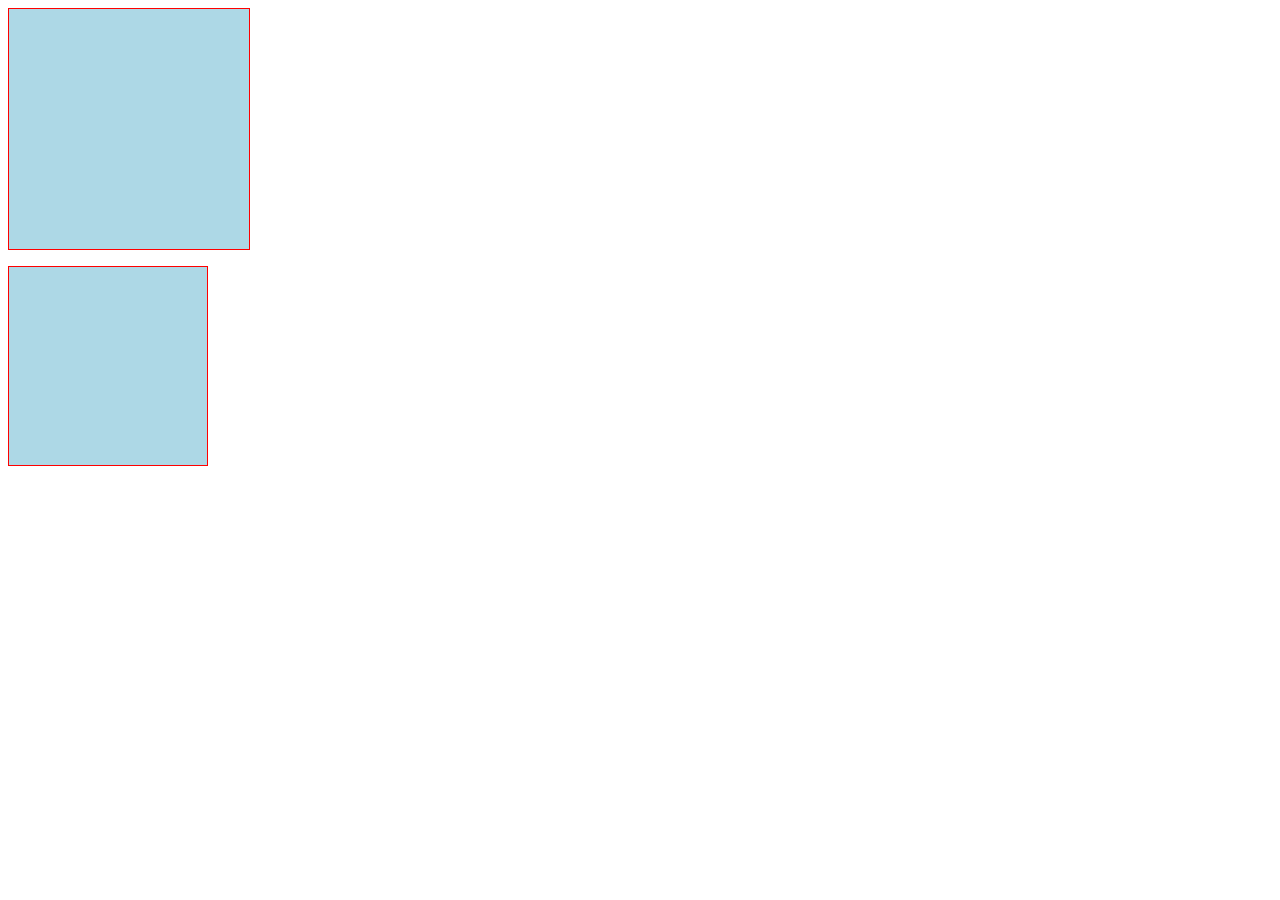
<file: facts/box.html>
<!DOCTYPE html>
<html lang="en">

<head>
    <meta charset="UTF-8">
    <meta http-equiv="X-UA-Compatible" content="IE=edge">
    <meta name="viewport" content="width=device-width, initial-scale=1.0">
    <title>Document</title>
    <style>
        /* rendered h-> given height +p-t+p-b+b-t+bb */
        .box {
            height: 200px;
            width: 200px;
            border: 1px solid red;
            background-color: lightblue;
            margin-bottom: 1rem;
            padding: 20px;
        }
/* height-> 200px -> content area= given height -pt-pb-bt-bb*/
        .two {
           box-sizing: border-box; 
        }
    </style>
</head>

<body>
    <div class="box "></div>
    <div class="box two"></div>
</body>

</html>
</file>
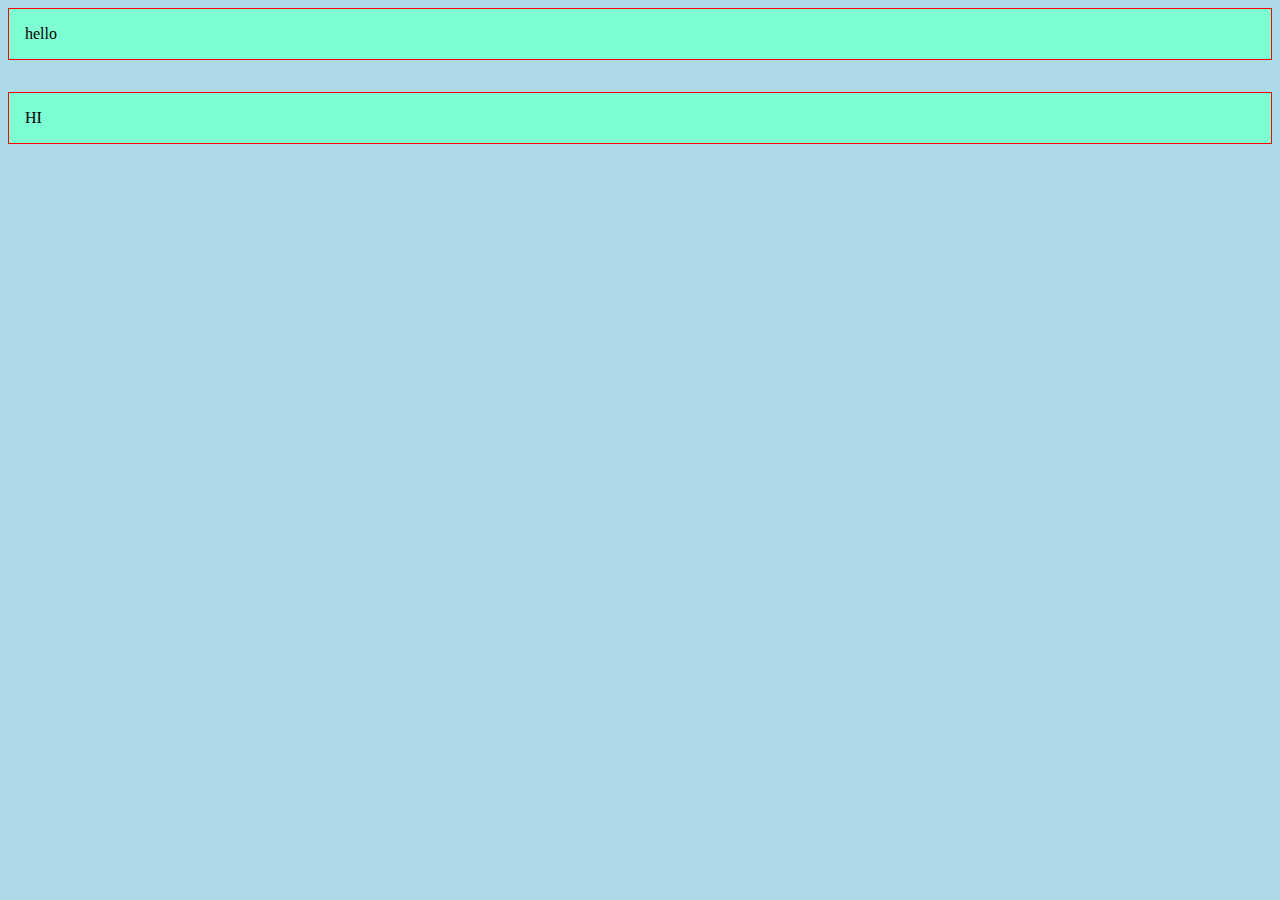
<file: facts/display.html>
<!DOCTYPE html>
<html lang="en">

<head>
    <meta charset="UTF-8">
    <meta http-equiv="X-UA-Compatible" content="IE=edge">
    <meta name="viewport" content="width=device-width, initial-scale=1.0">
    <title>Document</title>
    <style>
        body{
            background-color: lightblue;
        }
        .box{
            padding: 1rem;
            border:1px solid red;
            background-color: aquamarine;
            margin-bottom: 2rem;
        }
    </style>
</head>

<body>
    <div class="box">
        hello
    </div>
    <div class="box">
        HI    
    </div>
</body>

</html>
</file>
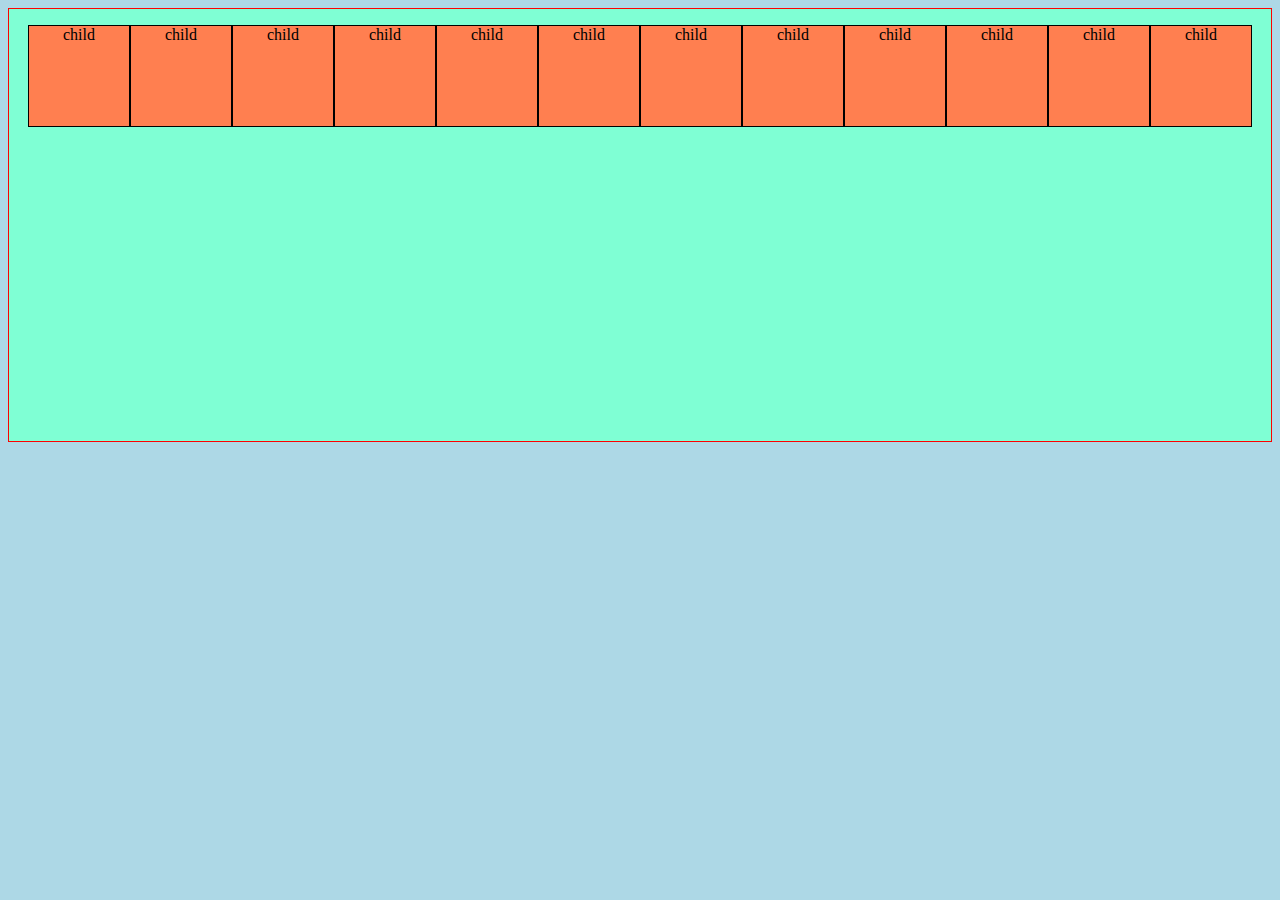
<file: facts/flex-box.html>
<!DOCTYPE html>
<html lang="en">

<head>
    <meta charset="UTF-8">
    <meta http-equiv="X-UA-Compatible" content="IE=edge">
    <meta name="viewport" content="width=device-width, initial-scale=1.0">
    <title>Document</title>
    <style>
        body {
            background-color: lightblue;
        }
        .parent {
            padding: 1rem;
            border: 1px solid red;
            background-color: aquamarine;
            margin-bottom: 2rem;
            display: flex;
            flex-direction: row;
            height: 400px;
            /*  children main axis alignment  */
            justify-content: center;
            /* children -> subordinate axis alignment */
            align-items: flex-start;
            /* if children can't be accomodated then they will come in next lines */
            flex-wrap: wrap;
        }
        .child {
            height: 100px;
            width: 100px;
            border: 1px solid;
            background: coral;
            text-align: center;
        }
    </style>
</head>

<body>
    <div class="parent">
        <div class="child">child</div>
        <div class="child">child</div>
        <div class="child">child</div>
        <div class="child">child</div>
        <div class="child">child</div>
        <div class="child">child</div>
        <div class="child">child</div>
        <div class="child">child</div>
        <div class="child">child</div>
        <div class="child">child</div>
        <div class="child">child</div>
        <div class="child">child</div>
    </div>

</body>

</html>
</file>
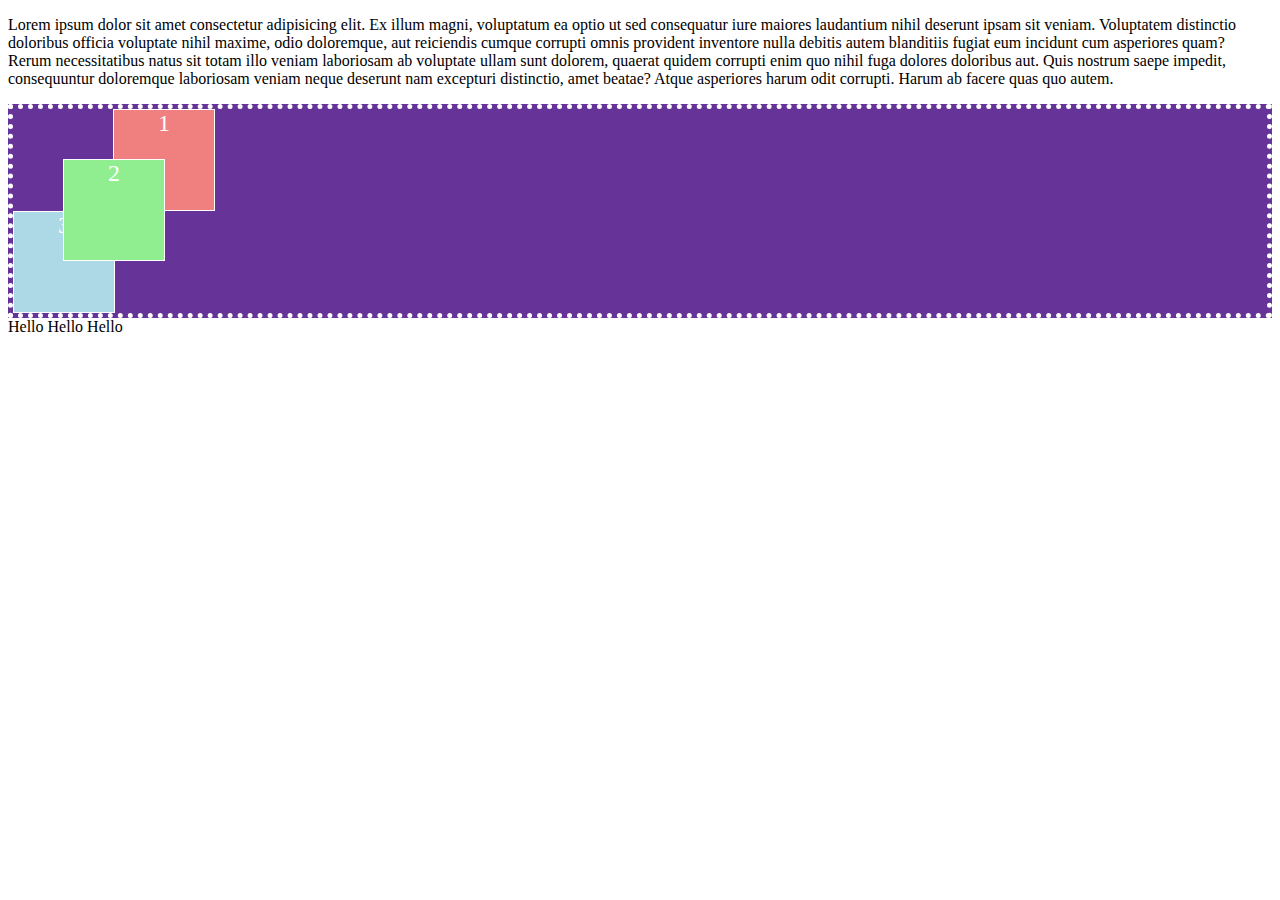
<file: facts/position.html>
<!DOCTYPE html>
<html lang="en">

<head>
    <meta charset="UTF-8">
    <meta http-equiv="X-UA-Compatible" content="IE=edge">
    <meta name="viewport" content="width=device-width, initial-scale=1.0">
    <title>Document</title>
    <style>
        .parent {
            background-color: rebeccapurple;
            border: 5px dotted white;
            position: relative;
            /* left: 50px; */
            /* top:50px; */
        }

        .box {
            height: 100px;
            width: 100px;
            border: 1px solid white;
            text-align: center;
            font-size: 1.5rem;
            color: white;
        }

        .first {
            background-color: lightcoral;
            position: relative;
            left: 100px;
            /* top: 50px; */
        }

        .second {
            /* relative to it's original pos */
            /* original pos is always occupied */
           /* new page */
            position: absolute;
            top: 50px;
            background-color: rgb(144, 238, 144);
            left: 50px;
        }

        .third {
            background-color: lightblue;
        }
    </style>
</head>

<body>
    <!-- page -> normal flow -->
    <!-- lr, top to bottom -->

    <p>Lorem ipsum dolor sit amet consectetur adipisicing elit. Ex illum magni, voluptatum ea optio ut sed consequatur iure maiores laudantium nihil deserunt ipsam sit veniam. Voluptatem distinctio doloribus officia voluptate nihil maxime, odio doloremque, aut reiciendis cumque corrupti omnis provident inventore nulla debitis autem blanditiis fugiat eum incidunt cum asperiores quam? Rerum necessitatibus natus sit totam illo veniam laboriosam ab voluptate ullam sunt dolorem, quaerat quidem corrupti enim quo nihil fuga dolores doloribus aut. Quis nostrum saepe impedit, consequuntur doloremque laboriosam veniam neque deserunt nam excepturi distinctio, amet beatae? Atque asperiores harum odit corrupti. Harum ab facere quas quo autem.</p>
    <div class="parent">
        <div class="box first">1 </div>
        <div class="box second">2</div>
        <div class="box third">3</div>

    </div>
    <span>Hello</span>
    <span>Hello</span>
    <span>Hello</span>
</body>

</html>
</file>
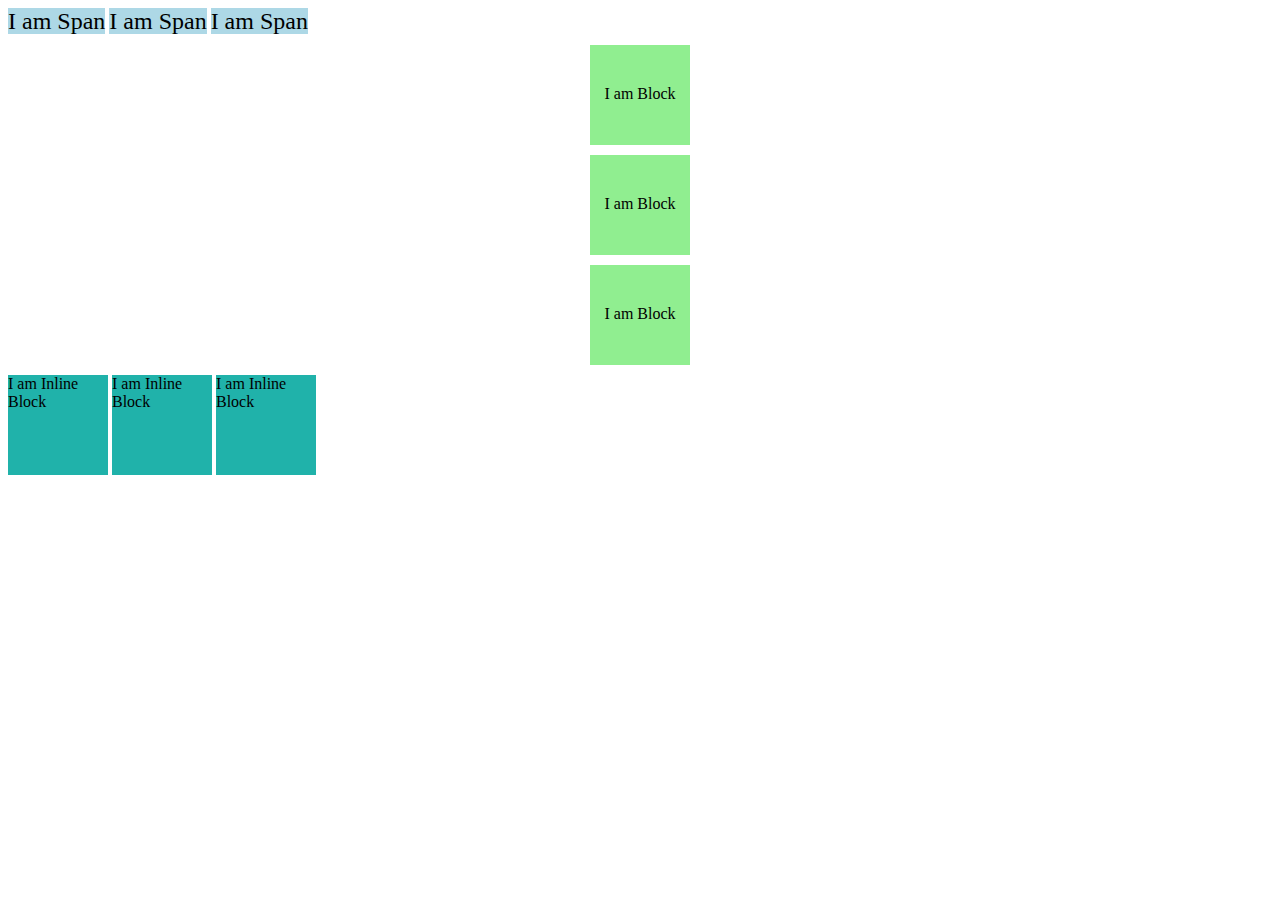
<file: facts/types.html>
<!DOCTYPE html>
<html lang="en">

<head>
    <meta charset="UTF-8">
    <meta http-equiv="X-UA-Compatible" content="IE=edge">
    <meta name="viewport" content="width=device-width, initial-scale=1.0">
    <title>Document</title>
    <style>
        /* required space */
        /* height and width can't be set  */
        /* padding margin-> ✔ */
        .inline {
            display: inline;
            background-color: lightblue;
            font-size: 1.5rem;
            /* height:100px; */
            /* width:200px; */
            /* padding-left: 10px;
            padding-right: 10px;
            padding-top:10px;
            padding-bottom:10px; */
            /* padding: 10px; */
            /* margin:10px; */
            /* margin:0 auto; */
        }
        /*  full width */
        /* next element-> next line  */
        /* h,w ,p,m */
        /*  block */
        .block {
            box-sizing: border-box;
            display: block;
            background-color: lightgreen;
            height: 100px;
            width: 100px;
            margin: 10px auto;
            text-align: center;
            padding-top:40px ;
        }
        .inline-block {
            display: inline-block;;
            background-color: lightseagreen;
            height: 100px;
            width: 100px;
        }
    </style>
</head>

<body>
    <!-- inline -->
    <span class="inline">I am Span</span>
    <span class="inline">I am Span</span>
    <span class="inline">I am Span</span>
    <!-- block level elements -->
    <div class="block">I am Block</div>
    <div class="block"> I am Block</div>
    <div class="block">I am Block</div>

    <div class="inline-block">I am Inline Block</div>
    <div class="inline-block"> I am Inline Block</div>
    <div class="inline-block">I am Inline Block</div>

</body>

</html>
</file>
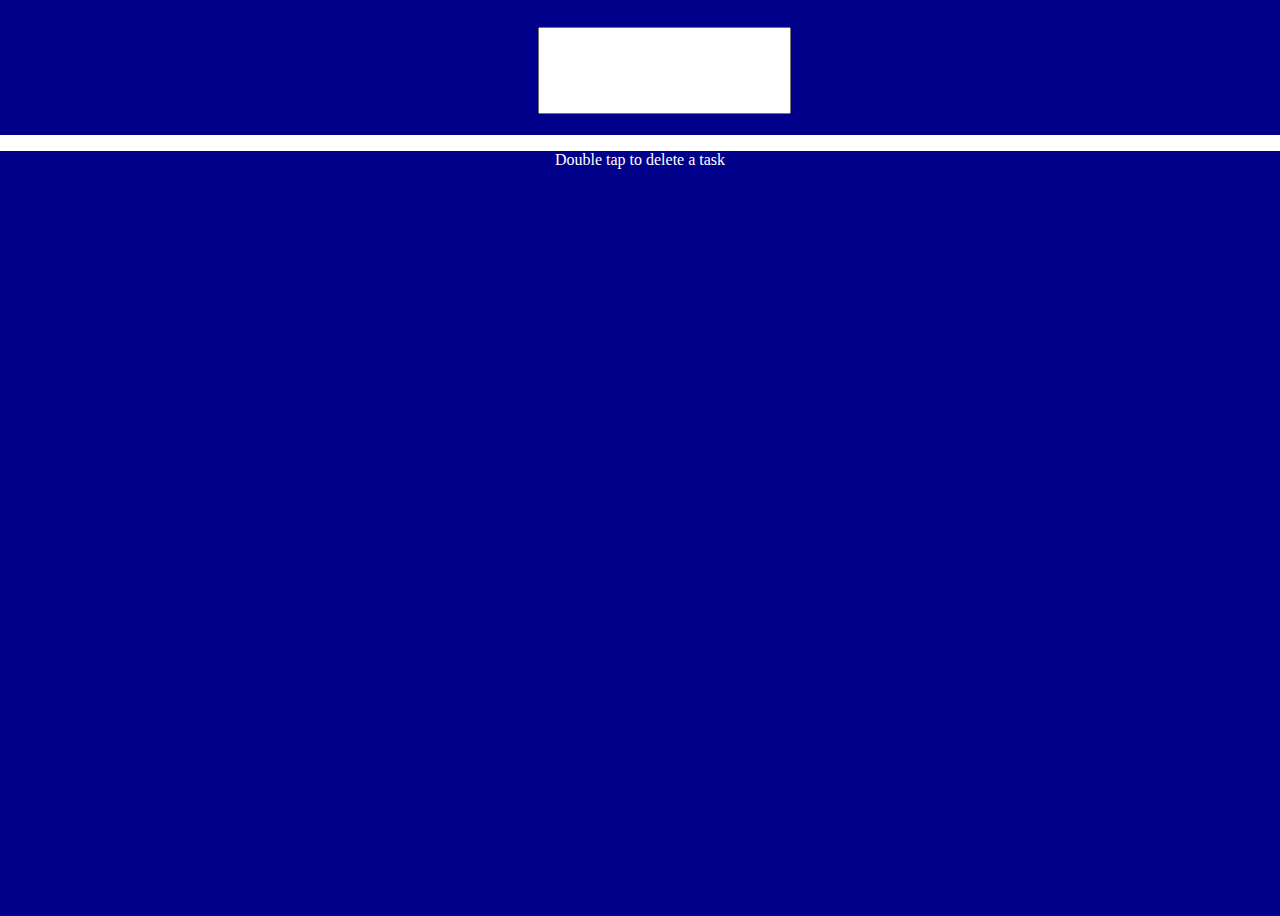
<file: toDO/todo.html>
<!DOCTYPE html>
<html lang="en">
<head>
    <meta charset="UTF-8">
    <meta http-equiv="X-UA-Compatible" content="IE=edge">
    <meta name="viewport" content="width=device-width, initial-scale=1.0">
    <title>ToDoApp</title>
    <link rel="preconnect" href="https://fonts.gstatic.com/">
    <link href="https://fonts.googleapis.com/css2?family=Zen+Dots&display=swap" rel="stylesheet">
    <link rel="stylesheet" href="style.css">
</head>
<body>
    <div class="input-container">
        <input type="text" class="input_box">
    </div>
    <div class="task-container">
        <p class="Instruction">Double tap to delete a task</p>
        <ul class="task_list">
            
        </ul>

    </div>
    <script src="script.js"></script>
    
</body>
</html>
</file>
<file: toDO/style.css>
body{
    margin:0;
}
    
.input-container{
    height:15vh;
   
    background-color: darkblue;
}


.task-container{
    height:85vh;
    
    color:white;
    text-align:center;
    font-family: 'Zen-Dots',cursive;
    background-color: darkblue;




}
li{
    list-style: none;
    font-size: 1.25rem;
    background-color: blue;
    min-width:55vh;
    min-height:1.5rem;
    margin-bottom: 1.5rem;
}
.input_box{
    margin-top: 3vh;
    font-family: 'Zen-Dots',cursive;
    height: 60%;
    font-size: 1.25rem;
    margin-left: 42vw;
}
</file>
